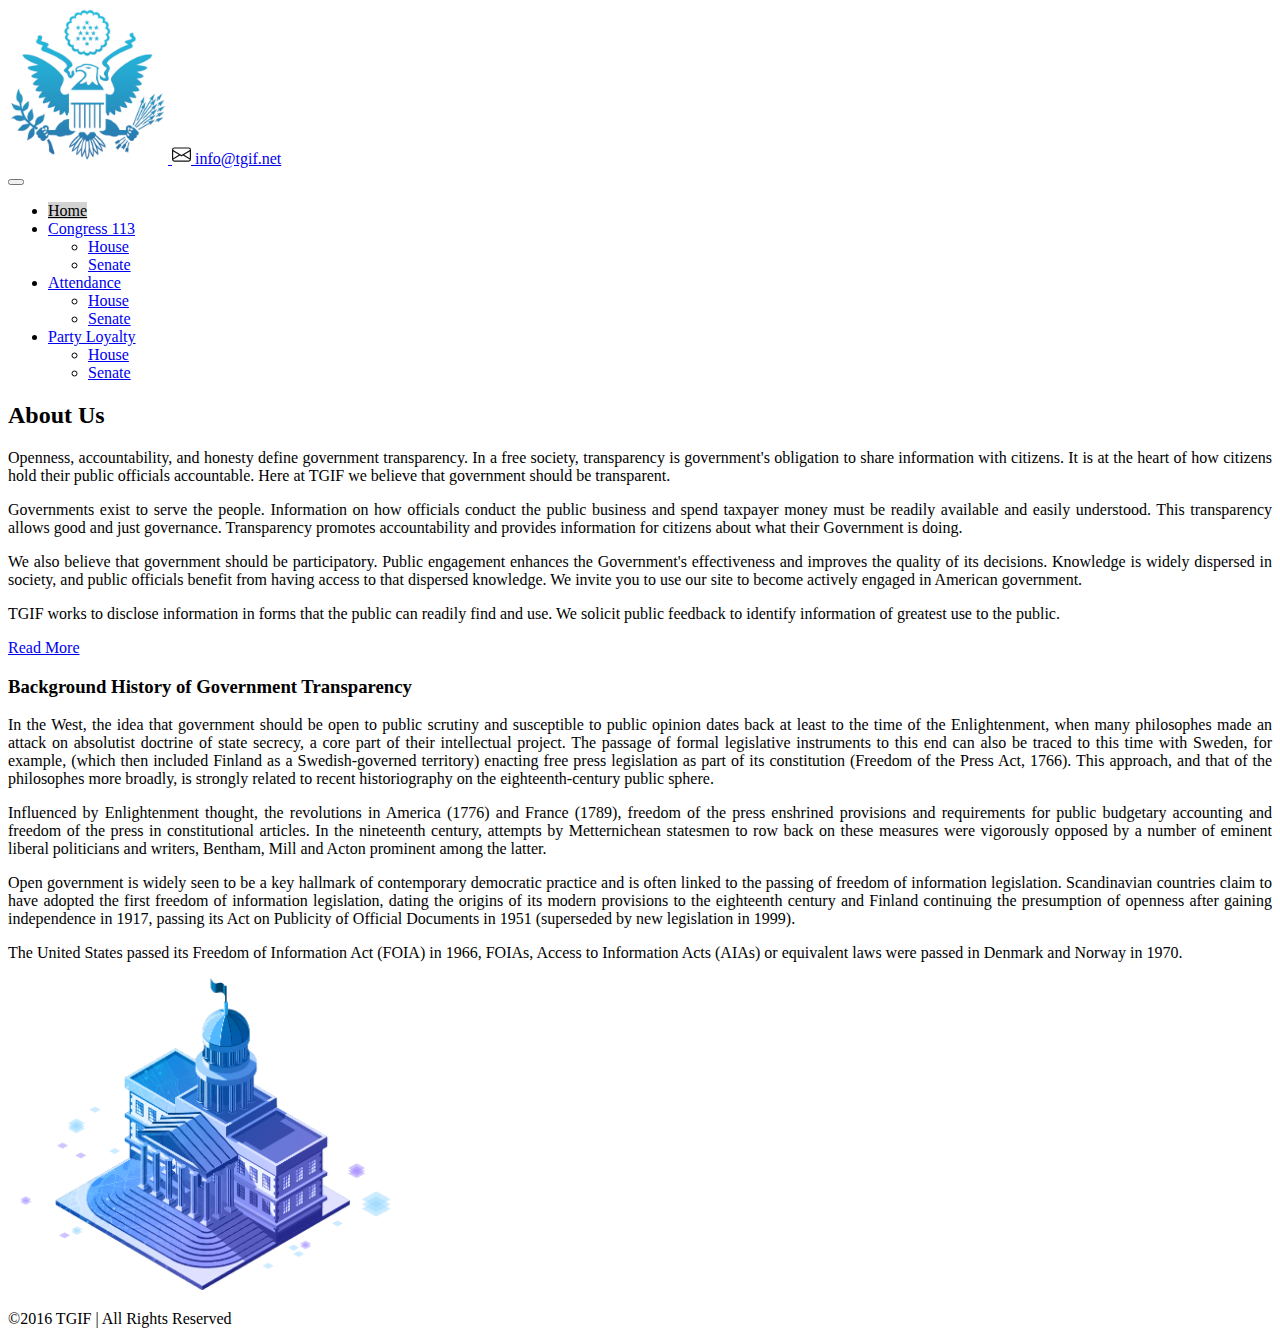
<file: index.html>
<!DOCTYPE html>
<html lang="en">
<head>
    <meta charset="UTF-8">
    <meta http-equiv="X-UA-Compatible" content="IE=edge">
    <meta name="viewport" content="width=device-width, initial-scale=1.0">
    <link href="https://cdn.jsdelivr.net/npm/bootstrap@5.0.2/dist/css/bootstrap.min.css" rel="stylesheet" integrity="sha384-EVSTQN3/azprG1Anm3QDgpJLIm9Nao0Yz1ztcQTwFspd3yD65VohhpuuCOmLASjC" crossorigin="anonymous">
    <link rel="stylesheet" href="./styles/custom.css">
    <link rel="icon" href="assets/icons8-dark-souls-iii-64.png">
    <title>TGIF | Home </title>
 
</head>
<body>
    <header>
        <div class=" px-4 py-3 container-fluid d-flex justify-content-between align-items-center">
            <a href="#">
                <img src="./assets/logo gitf.png" alt="">
            </a>
            <a href="mailto:#"><svg xmlns="http://www.w3.org/2000/svg" width="19" height="19" fill="currentColor" class="bi bi-envelope" viewBox="0 0 16 16">
              <path d="M0 4a2 2 0 0 1 2-2h12a2 2 0 0 1 2 2v8a2 2 0 0 1-2 2H2a2 2 0 0 1-2-2V4zm2-1a1 1 0 0 0-1 1v.217l7 4.2 7-4.2V4a1 1 0 0 0-1-1H2zm13 2.383-4.758 2.855L15 11.114v-5.73zm-.034 6.878L9.271 8.82 8 9.583 6.728 8.82l-5.694 3.44A1 1 0 0 0 2 13h12a1 1 0 0 0 .966-.739zM1 11.114l4.758-2.876L1 5.383v5.73z"/>
            </svg> info@tgif.net</a>
        </div>
        <nav class="navbar navbar-expand-lg navbar-light bg-light shadow p-3 mb-5 bg-body rounded">
            <div class="container-fluid">
              <button class="navbar-toggler" type="button" data-bs-toggle="collapse" data-bs-target="#navbarSupportedContent" aria-controls="navbarSupportedContent" aria-expanded="false" aria-label="Toggle navigation">
                <span class="navbar-toggler-icon"></span>
              </button>
              <div class="collapse navbar-collapse" id="navbarSupportedContent">
                <ul class="navbar-nav me-auto mb-2 mb-lg-0">
                  <li class="nav-item ">
                    <a class="nav-link active fw-bold" aria-current="page" href="#">Home</a>
                  </li>
                  <li class="nav-item dropdown">
                    <a class="nav-link dropdown-toggle text-primary fw-bold" href="#" id="navbarDropdown" role="button" data-bs-toggle="dropdown" aria-expanded="false">
                      Congress 113
                    </a>
                    <ul class="dropdown-menu" aria-labelledby="navbarDropdown">
                      <li><a class="dropdown-item fw-bold" href="./pages/house.html">House</a></li>
                      <li><a class="dropdown-item fw-bold" href="./pages/senate.html">Senate</a></li>
                    </ul>
                  </li>
                  <li class="nav-item dropdown">
                    <a class="nav-link dropdown-toggle text-primary fw-bold" href="#" id="navbarDropdown" role="button" data-bs-toggle="dropdown" aria-expanded="false">
                      Attendance
                    </a>
                    <ul class="dropdown-menu" aria-labelledby="navbarDropdown">
                      <li><a class="dropdown-item fw-bold" href="./pages/houseAttendance.html">House</a></li>
                      <li><a class="dropdown-item fw-bold" href="./pages/senateAttendance.html">Senate</a></li>
                    </ul>
                  </li>
                  <li class="nav-item dropdown">
                    <a class="nav-link dropdown-toggle text-primary fw-bold" href="#" id="navbarDropdown" role="button" data-bs-toggle="dropdown" aria-expanded="false">
                      Party Loyalty
                    </a>
                    <ul class="dropdown-menu" aria-labelledby="navbarDropdown">
                      <li><a class="dropdown-item fw-bold" href="./pages/housePartyLoyalty.html">House</a></li>
                      <li><a class="dropdown-item fw-bold" href="./pages/senatePartyLoyalty.html">Senate</a></li>
                    </ul>
                  </li>
                </ul>
              </div>
            </div>
          </nav>
    </header>
    <main class="p-5 d-flex justify-content-center">
        <article class="px-4 d-flex justify-content-around" >
            <div class="container-fluid">
                <div>
                    <h2>About Us</h2>
                    <p class="text-justify">Openness, accountability, and honesty define government transparency. In a free society, transparency is government's obligation to share information with citizens. It is at the heart of how citizens hold their public officials accountable. Here at TGIF we believe that government should be transparent.</p>  
                    <p class="text-justify">Governments exist to serve the people. Information on how officials conduct the public business and spend taxpayer money must be readily available and easily understood. This transparency allows good and just governance.  Transparency promotes accountability and provides information for citizens about what their Government is doing.</p>  
                    <p class="text-justify">We also believe that government should be participatory. Public engagement enhances the Government's effectiveness and improves the quality of its decisions. Knowledge is widely dispersed in society, and public officials benefit from having access to that dispersed knowledge. We invite you to use our site to become actively engaged in American government.</p>
                    <p class="text-justify">TGIF works to disclose information in forms that the public can readily find and use. We solicit public feedback to identify information of greatest use to the public.</p>
                    <p> <a data-bs-toggle="collapse" href="#collapse" id="readLess" role="button" aria-expanded="false" aria-controls="collapse">Read More</a></p>
                    <div class="collapse" id="collapse">
                        <div>
                            <h3>Background History of Government Transparency</h3>
                            <p class="text-justify">In the West, the idea that government should be open to public scrutiny and susceptible to public opinion dates back at least to the time of the Enlightenment, when many philosophes made an attack on absolutist doctrine of state secrecy, a core part of their intellectual project. The passage of formal legislative instruments to this end can also be traced to this time with Sweden, for example, (which then included Finland as a Swedish-governed territory) enacting free press legislation as part of its constitution (Freedom of the Press Act, 1766). This approach, and that of the philosophes more broadly, is strongly related to recent historiography on the eighteenth-century public sphere.
                            <p class="text-justify">Influenced by Enlightenment thought, the revolutions in America (1776) and France (1789), freedom of the press enshrined provisions and requirements for public budgetary accounting and freedom of the press in constitutional articles. In the nineteenth century, attempts by Metternichean statesmen to row back on these measures were vigorously opposed by a number of eminent liberal politicians and writers, Bentham, Mill and Acton prominent among the latter.</p>
                            <p class="text-justify">Open government is widely seen to be a key hallmark of contemporary democratic practice and is often linked to the passing of freedom of information legislation. Scandinavian countries claim to have adopted the first freedom of information legislation, dating the origins of its modern provisions to the eighteenth century and Finland continuing the presumption of openness after gaining independence in 1917, passing its Act on Publicity of Official Documents in 1951 (superseded by new legislation in 1999).</p>
                            <p class="text-justify">The United States passed its Freedom of Information Act (FOIA) in 1966, FOIAs, Access to Information Acts (AIAs) or equivalent laws were passed in Denmark and Norway in 1970.</p>
                        </div>
                    </div>
                </div>
            </div>
            <div class="ps-5 d-none d-lg-block ">
              <img class = "pt-4" src="./assets/ClipartKey_2562173.png" alt="">
            </div>
                
        </article>
    </main>
    <footer>
        <span id = "fspan" class="d-flex justify-content-center border border-top-2 border border-secondary">
            <p class="pt-2">&copy;2016 TGIF | All Rights Reserved</p>
        </span>
    </footer>
    <script src="./scripts/main.js"></script>
    <script src="https://cdn.jsdelivr.net/npm/bootstrap@5.0.2/dist/js/bootstrap.bundle.min.js" integrity="sha384-MrcW6ZMFYlzcLA8Nl+NtUVF0sA7MsXsP1UyJoMp4YLEuNSfAP+JcXn/tWtIaxVXM" crossorigin="anonymous"></script>
</body>
</html>
</file>
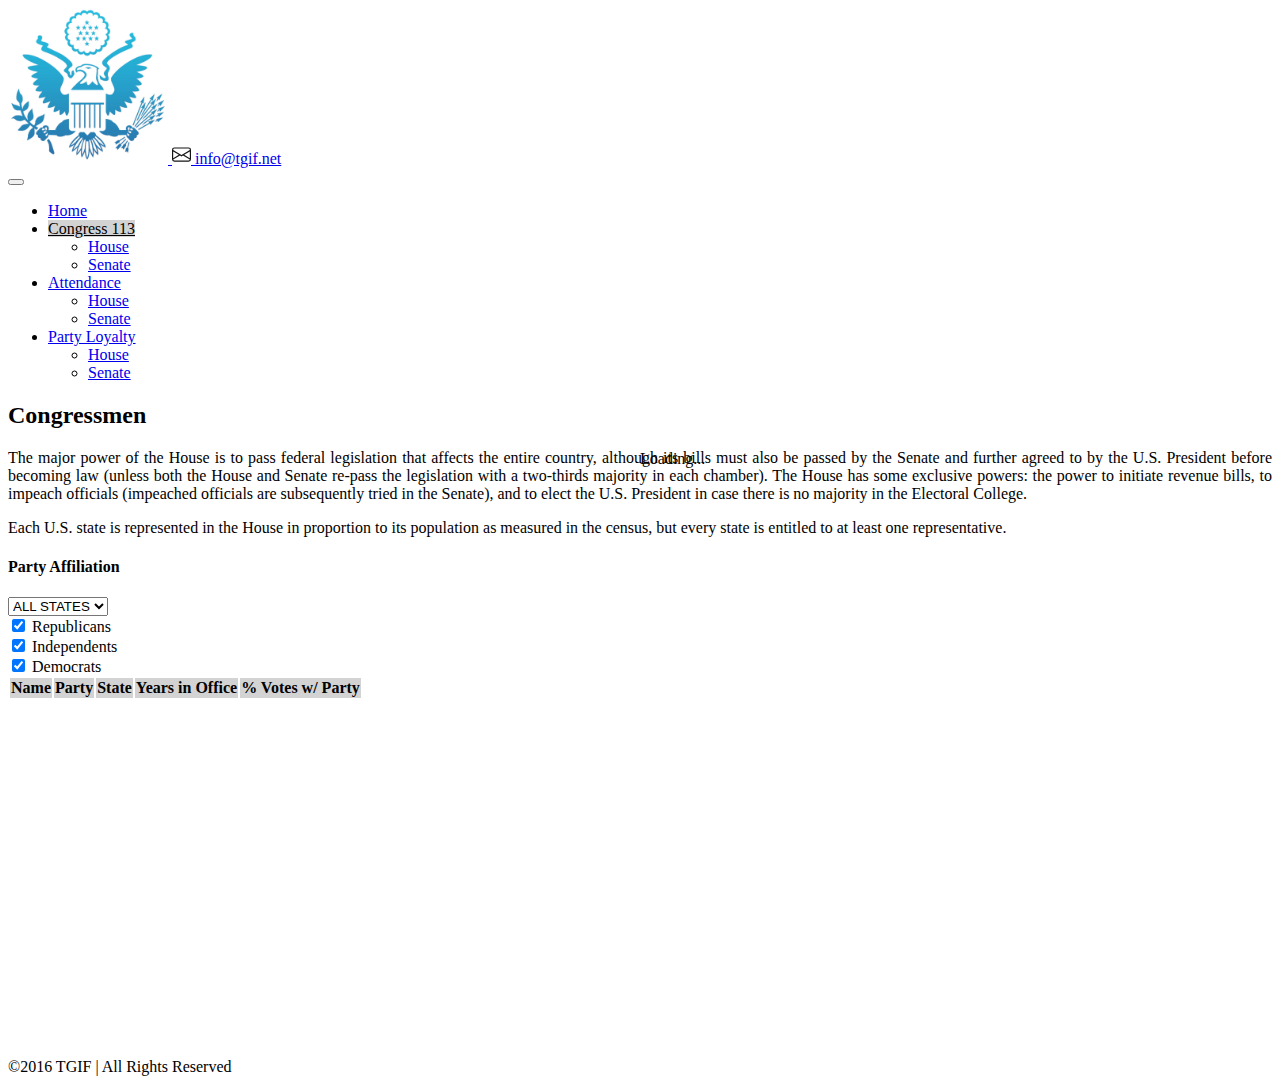
<file: pages/house.html>
<!DOCTYPE html>
<html lang="en">
<head>
    <meta charset="UTF-8">
    <meta http-equiv="X-UA-Compatible" content="IE=edge">
    <meta name="viewport" content="width=device-width, initial-scale=1.0">
    <link href="https://cdn.jsdelivr.net/npm/bootstrap@5.0.2/dist/css/bootstrap.min.css" rel="stylesheet" integrity="sha384-EVSTQN3/azprG1Anm3QDgpJLIm9Nao0Yz1ztcQTwFspd3yD65VohhpuuCOmLASjC" crossorigin="anonymous">
    <link rel="stylesheet" href="../styles/custom.css">
    <link rel="icon" href="../assets/icons8-dark-souls-iii-64.png">
    <title>TGIF | House </title>
</head>
<body>
      <div>
        <div id="loader" class="spinner-grow text-info" role="status">
          <span class="visually-hidden">Loading...</span>
        </div>
      </div>
    <header>
        <div class="px-4 py-3 container-fluid d-flex justify-content-between align-items-center">
            <a href="#">
                <img src="../assets/logo gitf.png" alt="">
            </a>
            <a href="mailto:#"><svg xmlns="http://www.w3.org/2000/svg" width="19" height="19" fill="currentColor" class="bi bi-envelope" viewBox="0 0 16 16">
              <path d="M0 4a2 2 0 0 1 2-2h12a2 2 0 0 1 2 2v8a2 2 0 0 1-2 2H2a2 2 0 0 1-2-2V4zm2-1a1 1 0 0 0-1 1v.217l7 4.2 7-4.2V4a1 1 0 0 0-1-1H2zm13 2.383-4.758 2.855L15 11.114v-5.73zm-.034 6.878L9.271 8.82 8 9.583 6.728 8.82l-5.694 3.44A1 1 0 0 0 2 13h12a1 1 0 0 0 .966-.739zM1 11.114l4.758-2.876L1 5.383v5.73z"/>
            </svg> info@tgif.net</a>
        </div>
        <nav class="navbar navbar-expand-lg navbar-light bg-light shadow p-3 mb-5 bg-body rounded">
            <div class="container-fluid">
              <button class="navbar-toggler" type="button" data-bs-toggle="collapse" data-bs-target="#navbarSupportedContent" aria-controls="navbarSupportedContent" aria-expanded="false" aria-label="Toggle navigation">
                <span class="navbar-toggler-icon"></span>
              </button>
              <div class="collapse navbar-collapse" id="navbarSupportedContent">
                <ul class="navbar-nav me-auto mb-2 mb-lg-0">
                  <li class="nav-item">
                    <a class="nav-link text-primary fw-bold" aria-current="page" href="../index.html">Home</a>
                  </li>
                  <li class="nav-item dropdown">
                    <a class="nav-link active fw-bold dropdown-toggle" href="#" id="navbarDropdown" role="button" data-bs-toggle="dropdown" aria-expanded="false">
                      Congress 113
                    </a>
                    <ul class="dropdown-menu" aria-labelledby="navbarDropdown">
                      <li><a class="dropdown-item fw-bold" href="#">House</a></li>
                      <li><a class="dropdown-item fw-bold" href="../pages/senate.html">Senate</a></li>
                    </ul>
                  </li>
                  <li class="nav-item dropdown">
                    <a class="nav-link dropdown-toggle text-primary fw-bold" href="#" id="navbarDropdown" role="button" data-bs-toggle="dropdown" aria-expanded="false">
                      Attendance
                    </a>
                    <ul class="dropdown-menu" aria-labelledby="navbarDropdown">
                      <li><a class="dropdown-item fw-bold" href="../pages/houseAttendance.html">House</a></li>
                      <li><a class="dropdown-item fw-bold" href="../pages/senateAttendance.html">Senate</a></li>
                    </ul>
                  </li>
                  <li class="nav-item dropdown">
                    <a class="nav-link dropdown-toggle text-primary fw-bold" href="#" id="navbarDropdown" role="button" data-bs-toggle="dropdown" aria-expanded="false">
                      Party Loyalty
                    </a>
                    <ul class="dropdown-menu" aria-labelledby="navbarDropdown">
                      <li><a class="dropdown-item fw-bold" href="../pages/housePartyLoyalty.html">House</a></li>
                      <li><a class="dropdown-item fw-bold" href="../pages/senatePartyLoyalty.html">Senate</a></li>
                    </ul>
                  </li>
                </ul>
              </div>
            </div>
          </nav>
    </header>
    <main class="p-5">
        <article>
            <div class="container-fluid">
                <h2>Congressmen</h2>
                <p>The major power of the House is to pass federal legislation that affects the entire country, although its bills must also be passed by the Senate and further agreed to by the U.S. President before becoming law (unless both the House and Senate re-pass the legislation with a two-thirds majority in each chamber). The House has some exclusive powers: the power to initiate revenue bills, to impeach officials (impeached officials are subsequently tried in the Senate), and to elect the U.S. President in case there is no majority in the Electoral College.</p>
                <p>Each U.S. state is represented in the House in proportion to its population as measured in the census, but every state is entitled to at least one representative. </p>
            </div>
            <div class="container-fluid">
              <h4>Party Affiliation</h4>
            </div>
            <div class=" p-2 divFilter d-flex">
              <div class="container-fluid">
                <select id="filterStates" class="p-1 form-select-sm" aria-label=".form-select-sm">
                  <option value="all">ALL STATES</option>
                </select>
              </div>
              <div class="container-fluid">
                <div class=" p-2 d-flex flex-row">
                  <div class="mx-3 form-check">
                    <input class="form-check-input" type="checkbox" checked name="party" value="R" id="republicans">
                    <label class="px-1 form-check-label" for="republicans">
                      Republicans
                    </label>
                  </div>
                  <div class="mx-3 form-check">
                    <input class="form-check-input" type="checkbox" checked name="party" value="ID" id="independents" >
                    <label class="px-1 form-check-label" for="independents">
                      Independents
                    </label>
                  </div>
                  <div class="mx-3 form-check">
                    <input class="form-check-input" type="checkbox" checked  name="party" value="D" id="democrats">
                    <label class="px-1 form-check-label" for="democrats">
                      Democrats
                    </label>
                  </div>
                </div>
              </div>
            </div>
            <div class="table-responsive">
                <table class="table table-hover text-center">
                    <thead>
                      <tr>
                        <th>Name</th>
                        <th>Party</th>
                        <th>State</th>
                        <th>Years in Office</th>
                        <th>% Votes w/ Party</th>
                      </tr>
                    </thead>
                    <tbody id="tableBody">
                    </tbody>
                  </table>
            </div>
        </article>
    </main>
    <footer>
        <span class="d-flex justify-content-center border border-top-2 border border-secondary">
            <p class="pt-2">&copy;2016 TGIF | All Rights Reserved</p>
        </span>
    </footer>
    <script src="../scripts/main.js"></script>
    <script src="https://cdn.jsdelivr.net/npm/bootstrap@5.0.2/dist/js/bootstrap.bundle.min.js" integrity="sha384-MrcW6ZMFYlzcLA8Nl+NtUVF0sA7MsXsP1UyJoMp4YLEuNSfAP+JcXn/tWtIaxVXM" crossorigin="anonymous"></script>
</body>
</html>
</file>
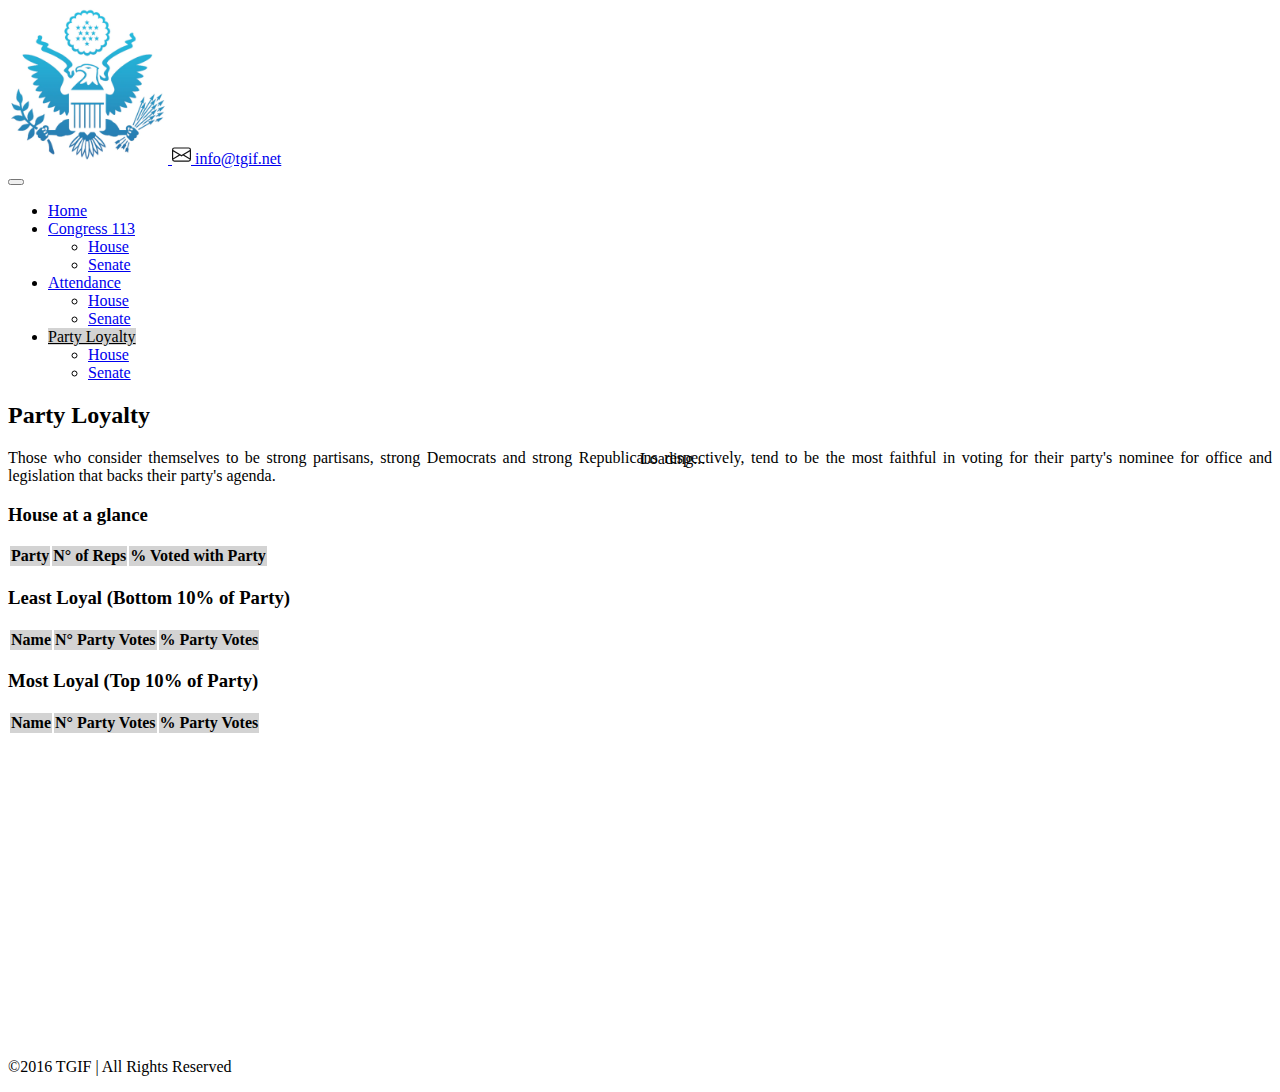
<file: pages/housePartyLoyalty.html>
<!DOCTYPE html>
<html lang="en">
<head>
    <meta charset="UTF-8">
    <meta http-equiv="X-UA-Compatible" content="IE=edge">
    <meta name="viewport" content="width=device-width, initial-scale=1.0">
    <link href="https://cdn.jsdelivr.net/npm/bootstrap@5.0.2/dist/css/bootstrap.min.css" rel="stylesheet" integrity="sha384-EVSTQN3/azprG1Anm3QDgpJLIm9Nao0Yz1ztcQTwFspd3yD65VohhpuuCOmLASjC" crossorigin="anonymous">
    <link rel="stylesheet" href="../styles/custom.css">
    <link rel="icon" href="../assets/icons8-dark-souls-iii-64.png">
    <title>TGIF | House Party Loyalty</title>
</head>
<body>
    <div>
      <div id="loader" class="spinner-grow text-info" role="status">
        <span class="visually-hidden">Loading...</span>
      </div>
    </div>
    <header>
        <div class=" px-4 py-3 container-fluid d-flex justify-content-between align-items-center">
            <a href="#">
                <img src="../assets/logo gitf.png" alt="">
            </a>
            <a href="mailto:#"><svg xmlns="http://www.w3.org/2000/svg" width="19" height="19" fill="currentColor" class="bi bi-envelope" viewBox="0 0 16 16">
              <path d="M0 4a2 2 0 0 1 2-2h12a2 2 0 0 1 2 2v8a2 2 0 0 1-2 2H2a2 2 0 0 1-2-2V4zm2-1a1 1 0 0 0-1 1v.217l7 4.2 7-4.2V4a1 1 0 0 0-1-1H2zm13 2.383-4.758 2.855L15 11.114v-5.73zm-.034 6.878L9.271 8.82 8 9.583 6.728 8.82l-5.694 3.44A1 1 0 0 0 2 13h12a1 1 0 0 0 .966-.739zM1 11.114l4.758-2.876L1 5.383v5.73z"/>
            </svg> info@tgif.net</a>
        </div>
        <nav class="navbar navbar-expand-lg navbar-light bg-light shadow p-3 mb-5 bg-body rounded">
            <div class="container-fluid">
              <button class="navbar-toggler" type="button" data-bs-toggle="collapse" data-bs-target="#navbarSupportedContent" aria-controls="navbarSupportedContent" aria-expanded="false" aria-label="Toggle navigation">
                <span class="navbar-toggler-icon"></span>
              </button>
              <div class="collapse navbar-collapse" id="navbarSupportedContent">
                <ul class="navbar-nav me-auto mb-2 mb-lg-0">
                  <li class="nav-item ">
                    <a class="nav-link text-primary fw-bold" aria-current="page" href="../index.html">Home</a>
                  </li>
                  <li class="nav-item dropdown">
                    <a class="nav-link dropdown-toggle text-primary fw-bold" href="#" id="navbarDropdown" role="button" data-bs-toggle="dropdown" aria-expanded="false">
                      Congress 113
                    </a>
                    <ul class="dropdown-menu" aria-labelledby="navbarDropdown">
                      <li><a class="dropdown-item fw-bold" href="../pages/house.html">House</a></li>
                      <li><a class="dropdown-item fw-bold" href="../pages/senate.html">Senate</a></li>
                    </ul>
                  </li>
                  <li class="nav-item dropdown">
                    <a class="nav-link  dropdown-toggle text-primary fw-bold" href="#" id="navbarDropdown" role="button" data-bs-toggle="dropdown" aria-expanded="false">
                      Attendance
                    </a>
                    <ul class="dropdown-menu" aria-labelledby="navbarDropdown">
                      <li><a class="dropdown-item fw-bold" href="../pages/houseAttendance.html">House</a></li>
                      <li><a class="dropdown-item fw-bold" href="../pages/senateAttendance.html">Senate</a></li>
                    </ul>
                  </li>
                  <li class="nav-item dropdown">
                    <a class="nav-link active dropdown-toggle text-primary fw-bold" href="#" id="navbarDropdown" role="button" data-bs-toggle="dropdown" aria-expanded="false">
                      Party Loyalty
                    </a>
                    <ul class="dropdown-menu" aria-labelledby="navbarDropdown">
                      <li><a class="dropdown-item fw-bold" href="#">House</a></li>
                      <li><a class="dropdown-item fw-bold" href="../pages/senatePartyLoyalty.html">Senate</a></li>
                    </ul>
                  </li>
                </ul>
              </div>
            </div>
          </nav>
    </header>
    <main class="p-5">
        <div class="container-fluid">
            <div class="row">
                <div class="col-12 col-lg-7">
                    <h2>Party Loyalty</h2>
                    <p class="text-justify">Those who consider themselves to be strong partisans, strong Democrats and strong Republicans respectively, tend to be the most faithful in voting for their party's nominee for office and legislation that backs their party's agenda.</p>
                </div>
                <div class="col-12 col-lg-5 ps-lg-5">
                    <h3>House at a glance</h3>
                    <table class="table table-bordered table-striped table-hover  text-center">
                        <thead>
                            <tr>
                             <th>Party</th>
                             <th>N° of Reps</th>
                             <th>% Voted with Party</th>
                        </thead>
                        <tbody id="GlanceParty">
                        </tbody>
                    </table>
                </div>
            </div>
            <div class="pt-4 row">
                <div class="col-12 col-lg-5 ps-lg-5">
                    <h3>Least Loyal (Bottom 10% of Party)</h3>
                    <table class="table table-bordered table-striped table-hover  text-center">
                        <thead>
                            <tr>
                                <th>Name</th>
                                <th>N° Party Votes</th>
                                <th>% Party Votes</th>
                            </tr>
                        </thead>
                        <tbody id="leastLoyalTable"></tbody>
                    </table>
                </div>
                <div class="col-12 col-lg-5 ps-lg-5">
                    <h3>Most Loyal (Top 10% of Party)</h3>
                    <table class="table table-bordered table-striped table-hover  text-center">
                        <thead>
                            <tr>
                                <th>Name</th>
                                <th>N° Party Votes</th>
                                <th>% Party Votes</th>
                            </tr>
                        </thead>
                        <tbody id="mostLoyalTable"></tbody>
                    </table>
                </div>
            </div>
        </div>
    </main>
    <footer>
        <span class="d-flex justify-content-center border border-top-2 border border-secondary">
            <p class="pt-2">&copy;2016 TGIF | All Rights Reserved</p>
        </span>
    </footer>
    <script src="../scripts/main.js"></script>
    <script src="https://cdn.jsdelivr.net/npm/bootstrap@5.0.2/dist/js/bootstrap.bundle.min.js" integrity="sha384-MrcW6ZMFYlzcLA8Nl+NtUVF0sA7MsXsP1UyJoMp4YLEuNSfAP+JcXn/tWtIaxVXM" crossorigin="anonymous"></script>
</body>
</html>
</file>
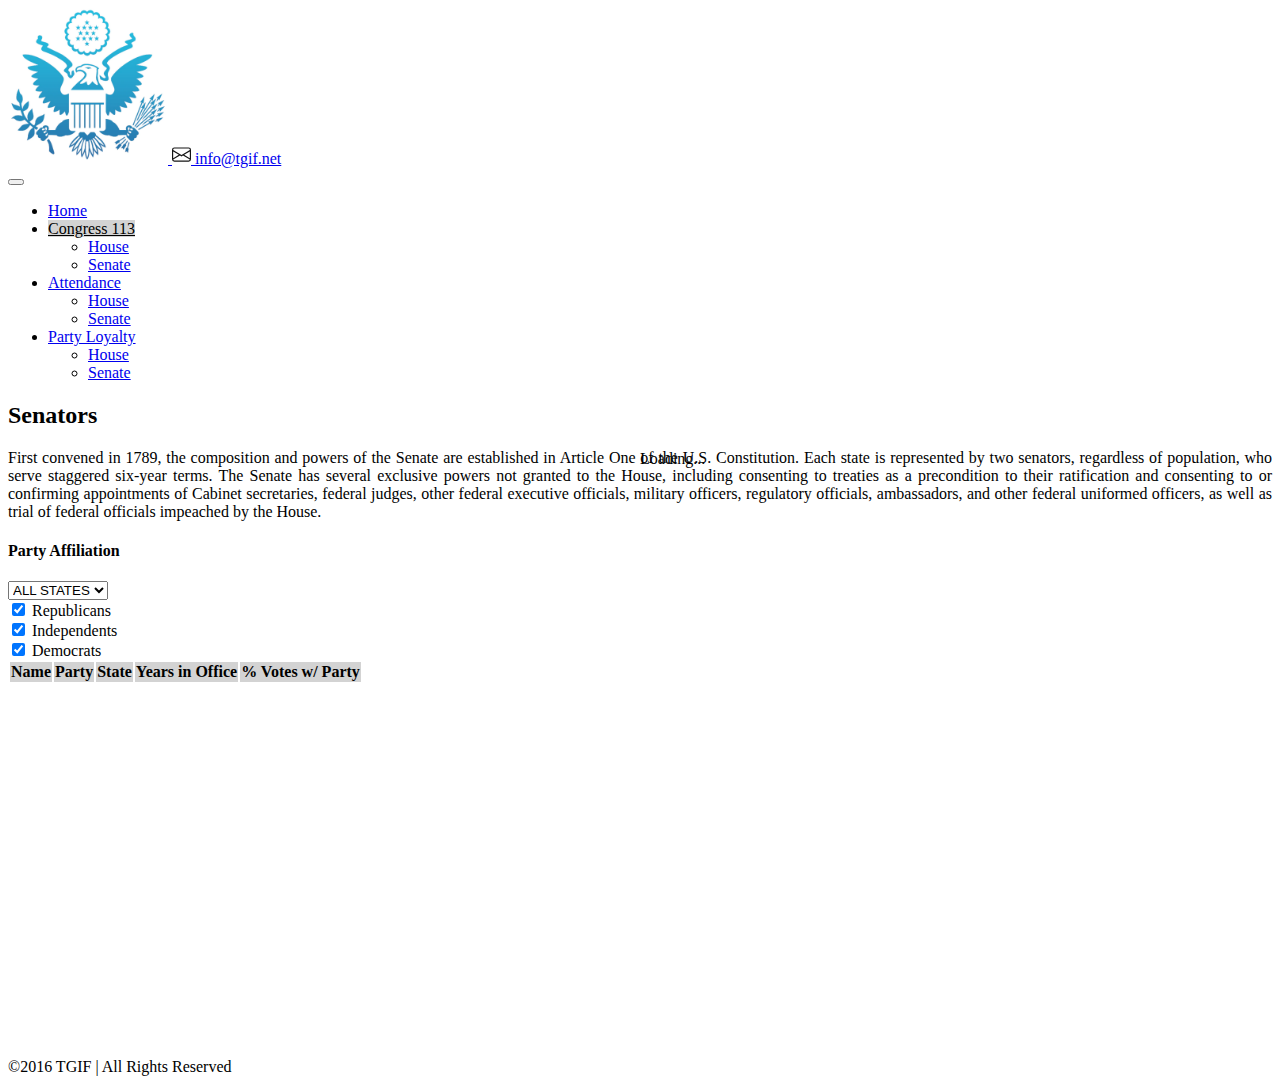
<file: pages/senate.html>
<!DOCTYPE html>
<html lang="en">
<head>
    <meta charset="UTF-8">
    <meta http-equiv="X-UA-Compatible" content="IE=edge">
    <meta name="viewport" content="width=device-width, initial-scale=1.0">
    <link href="https://cdn.jsdelivr.net/npm/bootstrap@5.0.2/dist/css/bootstrap.min.css" rel="stylesheet" integrity="sha384-EVSTQN3/azprG1Anm3QDgpJLIm9Nao0Yz1ztcQTwFspd3yD65VohhpuuCOmLASjC" crossorigin="anonymous">
    <link rel="stylesheet" href="../styles/custom.css">
    <link rel="icon" href="../assets/icons8-dark-souls-iii-64.png">
    <title>TGIF | Senate </title>
</head>
<body>
    <div>
      <div id="loader" class="spinner-grow text-info" role="status">
        <span class="visually-hidden">Loading...</span>
      </div>
    </div>
    <header>
        <div class="px-4 py-3 container-fluid d-flex justify-content-between align-items-center">
            <a href="#">
                <img src="../assets/logo gitf.png" alt="">
            </a>
            <a href="mailto:#"><svg xmlns="http://www.w3.org/2000/svg" width="19" height="19" fill="currentColor" class="bi bi-envelope" viewBox="0 0 16 16">
              <path d="M0 4a2 2 0 0 1 2-2h12a2 2 0 0 1 2 2v8a2 2 0 0 1-2 2H2a2 2 0 0 1-2-2V4zm2-1a1 1 0 0 0-1 1v.217l7 4.2 7-4.2V4a1 1 0 0 0-1-1H2zm13 2.383-4.758 2.855L15 11.114v-5.73zm-.034 6.878L9.271 8.82 8 9.583 6.728 8.82l-5.694 3.44A1 1 0 0 0 2 13h12a1 1 0 0 0 .966-.739zM1 11.114l4.758-2.876L1 5.383v5.73z"/>
            </svg> info@tgif.net</a>
        </div>
        <nav class="navbar navbar-expand-lg navbar-light bg-light shadow p-3 mb-5 bg-body rounded">
            <div class="container-fluid">
              <button class="navbar-toggler" type="button" data-bs-toggle="collapse" data-bs-target="#navbarSupportedContent" aria-controls="navbarSupportedContent" aria-expanded="false" aria-label="Toggle navigation">
                <span class="navbar-toggler-icon"></span>
              </button>
              <div class="collapse navbar-collapse" id="navbarSupportedContent">
                <ul class="navbar-nav me-auto mb-2 mb-lg-0">
                  <li class="nav-item">
                    <a class="nav-link text-primary fw-bold" aria-current="page" href="../index.html">Home</a>
                  </li>
                  <li class="nav-item dropdown">
                    <a class="nav-link active fw-bold dropdown-toggle" href="#" id="navbarDropdown" role="button" data-bs-toggle="dropdown" aria-expanded="false">
                      Congress 113
                    </a>
                    <ul class="dropdown-menu" aria-labelledby="navbarDropdown">
                      <li><a class="dropdown-item fw-bold" href="../pages/house.html">House</a></li>
                      <li><a class="dropdown-item fw-bold" href="#">Senate</a></li>
                    </ul>
                  </li>
                  <li class="nav-item dropdown">
                    <a class="nav-link dropdown-toggle text-primary fw-bold" href="#" id="navbarDropdown" role="button" data-bs-toggle="dropdown" aria-expanded="false">
                      Attendance
                    </a>
                    <ul class="dropdown-menu" aria-labelledby="navbarDropdown">
                      <li><a class="dropdown-item fw-bold" href="../pages/houseAttendance.html">House</a></li>
                      <li><a class="dropdown-item fw-bold" href="../pages/senateAttendance.html">Senate</a></li>
                    </ul>
                  </li>
                  <li class="nav-item dropdown">
                    <a class="nav-link dropdown-toggle text-primary fw-bold" href="#" id="navbarDropdown" role="button" data-bs-toggle="dropdown" aria-expanded="false">
                      Party Loyalty
                    </a>
                    <ul class="dropdown-menu" aria-labelledby="navbarDropdown">
                      <li><a class="dropdown-item fw-bold" href="../pages/housePartyLoyalty.html">House</a></li>
                      <li><a class="dropdown-item fw-bold" href="../pages/senatePartyLoyalty.html">Senate</a></li>
                    </ul>
                  </li>
                </ul>
              </div>
            </div>
          </nav>
    </header>
    <main class="p-5">
        <article>
            <div class="container-fluid">
                <h2>Senators</h2>
                <p>First convened in 1789, the composition and powers of the Senate are established in Article One of the U.S. Constitution. Each state is represented by two senators, regardless of population, who serve staggered six-year terms. The Senate has several exclusive powers not granted to the House, including consenting to treaties as a precondition to their ratification and consenting to or confirming appointments of Cabinet secretaries, federal judges, other federal executive officials, military officers, regulatory officials, ambassadors, and other federal uniformed officers, as well as trial of federal officials impeached by the House.</p>
            </div>
            <div class="container-fluid">
                <h4>Party Affiliation</h4>
            </div>
            <div class=" p-2 divFilter d-flex">
                <div class="container-fluid">
                  <select id="filterStates"class="p-1 form-select-sm" aria-label=".form-select-sm">
                    <option value="all">ALL STATES</option>
                  </select>
                </div>
                <div class="container-fluid">
                  <div class=" p-2 d-flex flex-row">
                    <div class="mx-3 form-check">
                      <input class="form-check-input" type="checkbox" checked name="party" value="R" id="republicans">
                      <label class="px-1 form-check-label" for="republicans">
                        Republicans
                      </label>
                    </div>
                    <div class="mx-3 form-check">
                      <input class="form-check-input" type="checkbox" name="party" value="ID" id="independents" checked>
                      <label class="px-1 form-check-label" for="independents">
                        Independents
                      </label>
                    </div>
                    <div class="mx-3 form-check">
                      <input class="form-check-input" type="checkbox" name="party" value="D" id="democrats" checked>
                      <label class="px-1 form-check-label" for="democrats">
                        Democrats
                      </label>
                    </div>
                  </div>
                </div>
              </div>
            <div class="table-responsive">
                <table class="table table-hover text-center">
                    <thead>
                      <tr>
                        <th>Name</th>
                        <th>Party</th>
                        <th>State</th>
                        <th>Years in Office</th>
                        <th>% Votes w/ Party</th>
                      </tr>
                    </thead>
                    <tbody id="tableBodySenate">
                    </tbody>
                  </table>
            </div>
        </article>
    </main>
    <footer>
        <span class="d-flex justify-content-center border border-top-2 border border-secondary">
            <p class="pt-2">&copy;2016 TGIF | All Rights Reserved</p>
        </span>
    </footer>
    <script src="../scripts/main.js"></script>
    <script src="https://cdn.jsdelivr.net/npm/bootstrap@5.0.2/dist/js/bootstrap.bundle.min.js" integrity="sha384-MrcW6ZMFYlzcLA8Nl+NtUVF0sA7MsXsP1UyJoMp4YLEuNSfAP+JcXn/tWtIaxVXM" crossorigin="anonymous"></script>
</body>
</html>
</file>
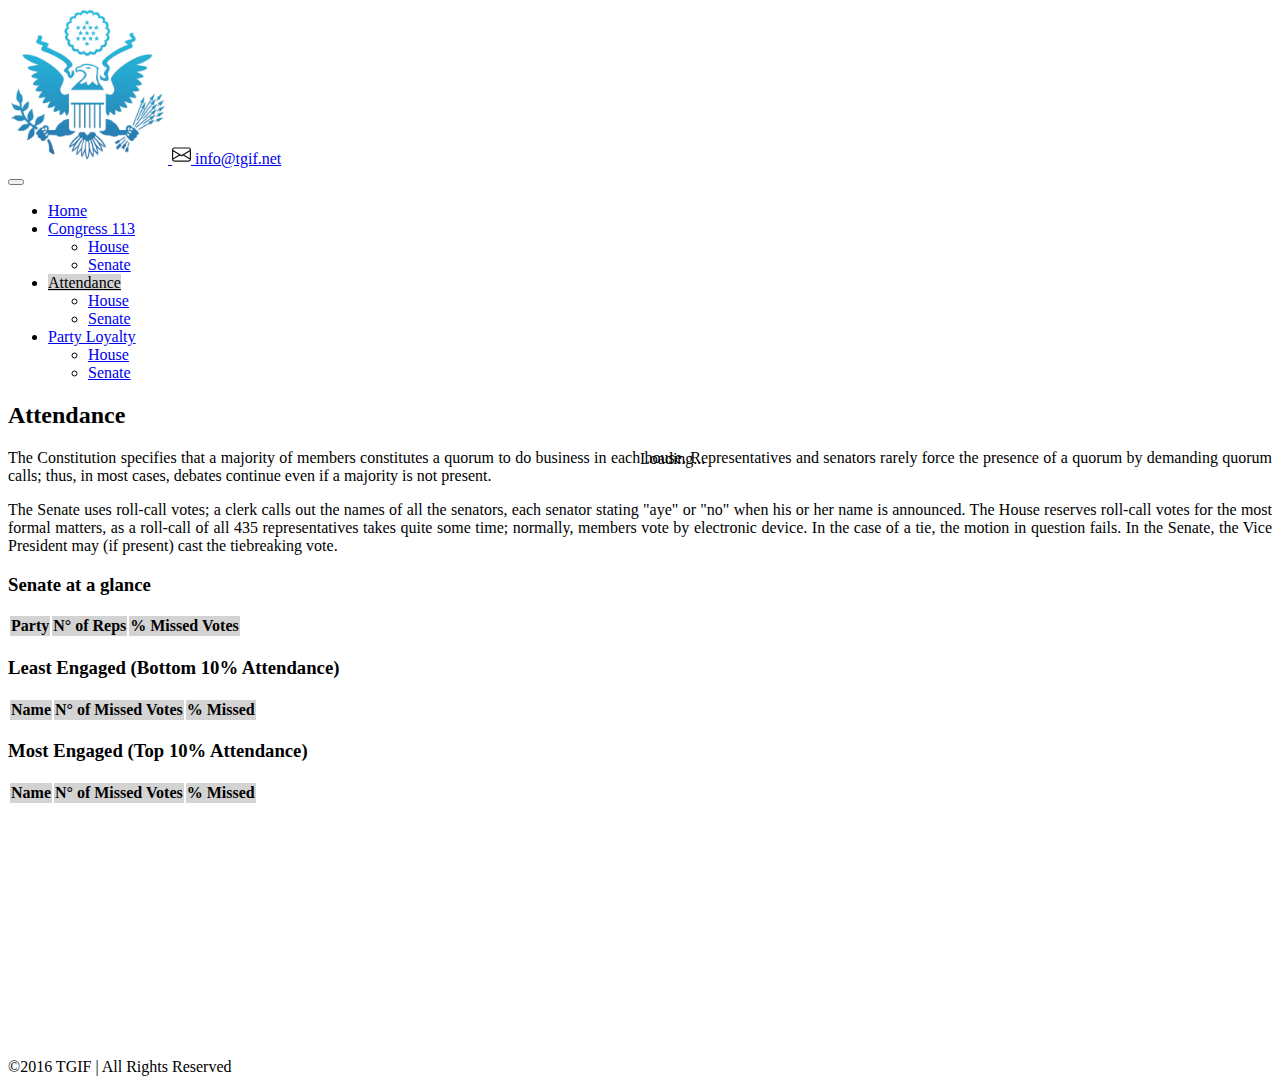
<file: pages/senateAttendance.html>
<!DOCTYPE html>
<html lang="en">
<head>
    <meta charset="UTF-8">
    <meta http-equiv="X-UA-Compatible" content="IE=edge">
    <meta name="viewport" content="width=device-width, initial-scale=1.0">
    <link href="https://cdn.jsdelivr.net/npm/bootstrap@5.0.2/dist/css/bootstrap.min.css" rel="stylesheet" integrity="sha384-EVSTQN3/azprG1Anm3QDgpJLIm9Nao0Yz1ztcQTwFspd3yD65VohhpuuCOmLASjC" crossorigin="anonymous">
    <link rel="stylesheet" href="../styles/custom.css">
    <link rel="icon" href="../assets/icons8-dark-souls-iii-64.png">
    <title>TGIF | Senate Attendance</title>
</head>
<body>
    <div>
      <div id="loader" class="spinner-grow text-info" role="status">
        <span class="visually-hidden">Loading...</span>
      </div>
    </div>
    <header>
        <div class=" px-4 py-3 container-fluid d-flex justify-content-between align-items-center">
            <a href="#">
                <img src="../assets/logo gitf.png" alt="">
            </a>
            <a href="mailto:#"><svg xmlns="http://www.w3.org/2000/svg" width="19" height="19" fill="currentColor" class="bi bi-envelope" viewBox="0 0 16 16">
              <path d="M0 4a2 2 0 0 1 2-2h12a2 2 0 0 1 2 2v8a2 2 0 0 1-2 2H2a2 2 0 0 1-2-2V4zm2-1a1 1 0 0 0-1 1v.217l7 4.2 7-4.2V4a1 1 0 0 0-1-1H2zm13 2.383-4.758 2.855L15 11.114v-5.73zm-.034 6.878L9.271 8.82 8 9.583 6.728 8.82l-5.694 3.44A1 1 0 0 0 2 13h12a1 1 0 0 0 .966-.739zM1 11.114l4.758-2.876L1 5.383v5.73z"/>
            </svg> info@tgif.net</a>
        </div>
        <nav class="navbar navbar-expand-lg navbar-light bg-light shadow p-3 mb-5 bg-body rounded">
            <div class="container-fluid">
              <button class="navbar-toggler" type="button" data-bs-toggle="collapse" data-bs-target="#navbarSupportedContent" aria-controls="navbarSupportedContent" aria-expanded="false" aria-label="Toggle navigation">
                <span class="navbar-toggler-icon"></span>
              </button>
              <div class="collapse navbar-collapse" id="navbarSupportedContent">
                <ul class="navbar-nav me-auto mb-2 mb-lg-0">
                  <li class="nav-item ">
                    <a class="nav-link text-primary fw-bold" aria-current="page" href="../index.html">Home</a>
                  </li>
                  <li class="nav-item dropdown">
                    <a class="nav-link dropdown-toggle text-primary fw-bold" href="#" id="navbarDropdown" role="button" data-bs-toggle="dropdown" aria-expanded="false">
                      Congress 113
                    </a>
                    <ul class="dropdown-menu" aria-labelledby="navbarDropdown">
                      <li><a class="dropdown-item fw-bold" href="../pages/house.html">House</a></li>
                      <li><a class="dropdown-item fw-bold" href="../pages/senate.html">Senate</a></li>
                    </ul>
                  </li>
                  <li class="nav-item dropdown">
                    <a class="nav-link active dropdown-toggle text-primary fw-bold" href="#" id="navbarDropdown" role="button" data-bs-toggle="dropdown" aria-expanded="false">
                      Attendance
                    </a>
                    <ul class="dropdown-menu" aria-labelledby="navbarDropdown">
                      <li><a class="dropdown-item fw-bold" href="../pages/houseAttendance.html">House</a></li>
                      <li><a class="dropdown-item fw-bold" href="#">Senate</a></li>
                    </ul>
                  </li>
                  <li class="nav-item dropdown">
                    <a class="nav-link dropdown-toggle text-primary fw-bold" href="#" id="navbarDropdown" role="button" data-bs-toggle="dropdown" aria-expanded="false">
                      Party Loyalty
                    </a>
                    <ul class="dropdown-menu" aria-labelledby="navbarDropdown">
                      <li><a class="dropdown-item fw-bold" href="../pages/housePartyLoyalty.html">House</a></li>
                      <li><a class="dropdown-item fw-bold" href="../pages/senatePartyLoyalty.html">Senate</a></li>
                    </ul>
                  </li>
                </ul>
              </div>
            </div>
          </nav>
    </header>
    <main class="p-5">
        <div class="container-fluid">
            <div class="row">
                <div class="col-12 col-lg-7">
                    <h2>Attendance</h2>
                    <p class="text-justify">The Constitution specifies that a majority of members constitutes a quorum to do business in each house. Representatives and senators rarely force the presence of a quorum by demanding quorum calls; thus, in most cases, debates continue even if a majority is not present.</p>
                    <p class="text-justify">The Senate uses roll-call votes; a clerk calls out the names of all the senators, each senator stating "aye" or "no" when his or her name is announced. The House reserves roll-call votes for the most formal matters, as a roll-call of all 435 representatives takes quite some time; normally, members vote by electronic device. In the case of a tie, the motion in question fails. In the Senate, the Vice President may (if present) cast the tiebreaking vote.</p>
                </div>
                <div class="col-12 col-lg-5 ps-lg-5">
                    <h3>Senate at a glance</h3>
                    <table class="table table-bordered table-striped table-hover text-center">
                        <thead>
                            <tr>
                             <th>Party</th>
                             <th>N° of Reps</th>
                             <th>% Missed Votes</th>
                        </thead>
                        <tbody id="tableGlance">
                        </tbody>
                    </table>
                </div>
            </div>
            <div class="row">
                <div class="col-12 col-lg-5 ps-lg-5">
                    <h3>Least Engaged (Bottom 10% Attendance)</h3>
                    <table class="table table-bordered table-striped  table-hover text-center">
                        <thead>
                            <tr>
                                <th>Name</th>
                                <th>N° of Missed Votes</th>
                                <th>% Missed</th>
                            </tr>
                        </thead>
                        <tbody id= "TableLeast"></tbody>
                    </table>
                </div>
                <div class="col-12 col-lg-5 ps-lg-5">
                    <h3>Most Engaged (Top 10% Attendance)</h3>
                    <table class="table table-bordered table-striped table-hover text-center">
                        <thead>
                            <tr>
                                <th>Name</th>
                                <th>N° of Missed Votes</th>
                                <th>% Missed</th>
                            </tr>
                        </thead>
                        <tbody id="TableMost">

                        </tbody>
                    </table>
                </div>
            </div>
        </div>
       
    </main>
    <footer>
        <span class="d-flex justify-content-center border border-top-2 border border-secondary">
            <p class="pt-2">&copy;2016 TGIF | All Rights Reserved</p>
        </span>
    </footer>
    <script src="../scripts/main.js"></script>

    <script src="https://cdn.jsdelivr.net/npm/bootstrap@5.0.2/dist/js/bootstrap.bundle.min.js" integrity="sha384-MrcW6ZMFYlzcLA8Nl+NtUVF0sA7MsXsP1UyJoMp4YLEuNSfAP+JcXn/tWtIaxVXM" crossorigin="anonymous"></script>
</body>
</html>
</file>
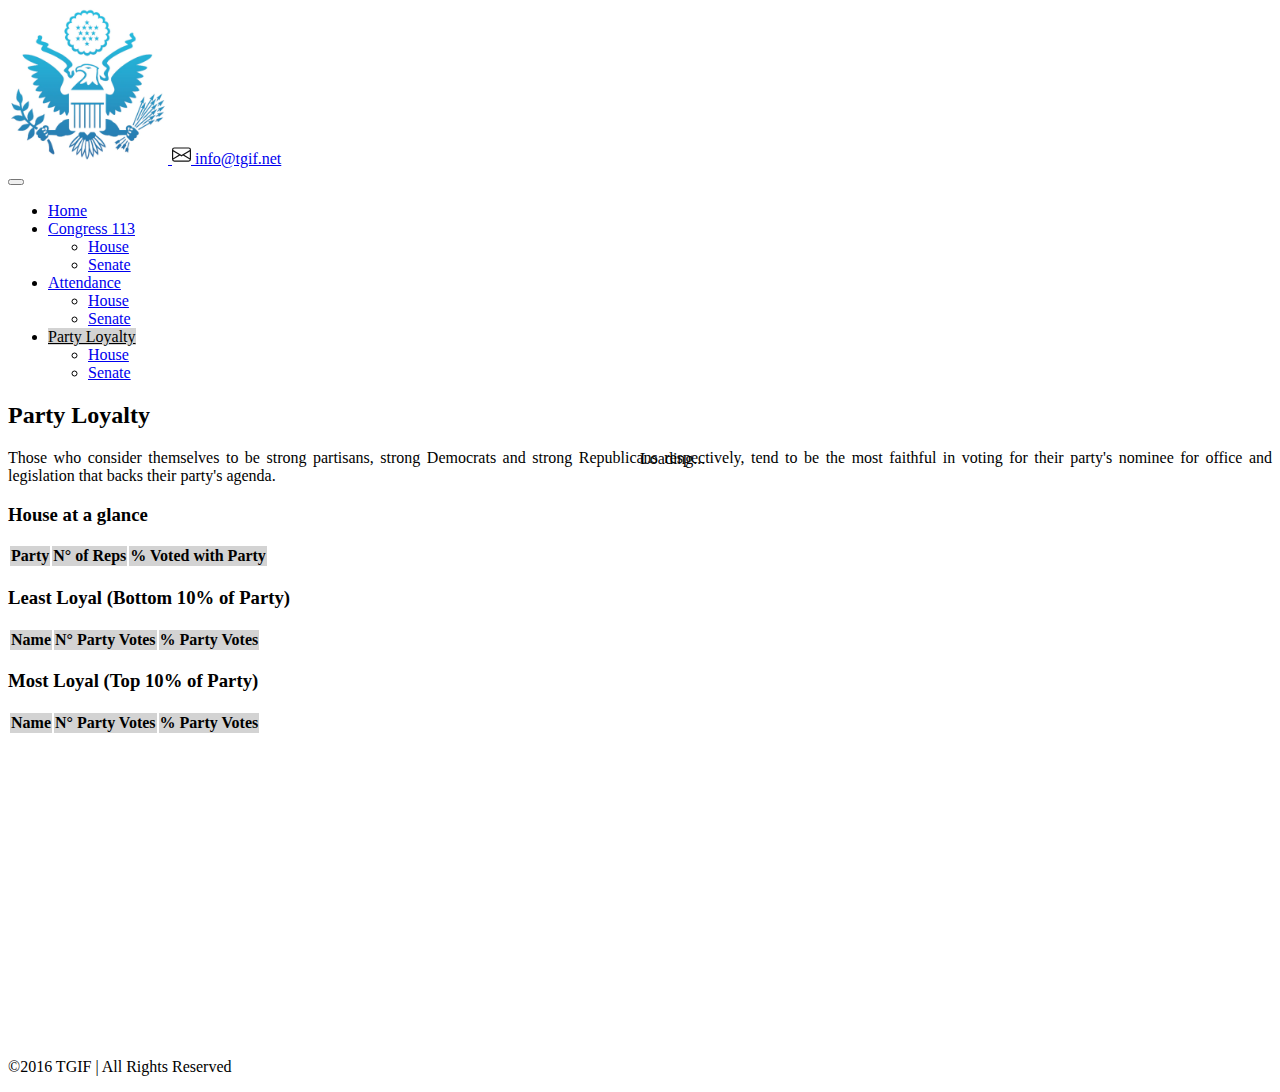
<file: pages/senatePartyLoyalty.html>
<!DOCTYPE html>
<html lang="en">
<head>
    <meta charset="UTF-8">
    <meta http-equiv="X-UA-Compatible" content="IE=edge">
    <meta name="viewport" content="width=device-width, initial-scale=1.0">
    <link href="https://cdn.jsdelivr.net/npm/bootstrap@5.0.2/dist/css/bootstrap.min.css" rel="stylesheet" integrity="sha384-EVSTQN3/azprG1Anm3QDgpJLIm9Nao0Yz1ztcQTwFspd3yD65VohhpuuCOmLASjC" crossorigin="anonymous">
    <link rel="stylesheet" href="../styles/custom.css">
    <link rel="icon" href="../assets/icons8-dark-souls-iii-64.png">
    <title>TGIF | Senate Party Loyalty</title>
</head>
<body>
    <div>
      <div id="loader" class="spinner-grow text-info" role="status">
        <span class="visually-hidden">Loading...</span>
      </div>
    </div>
    <header>
        <div class=" px-4 py-3 container-fluid d-flex justify-content-between align-items-center">
            <a href="#">
                <img src="../assets/logo gitf.png" alt="">
            </a>
            <a href="mailto:#"><svg xmlns="http://www.w3.org/2000/svg" width="19" height="19" fill="currentColor" class="bi bi-envelope" viewBox="0 0 16 16">
              <path d="M0 4a2 2 0 0 1 2-2h12a2 2 0 0 1 2 2v8a2 2 0 0 1-2 2H2a2 2 0 0 1-2-2V4zm2-1a1 1 0 0 0-1 1v.217l7 4.2 7-4.2V4a1 1 0 0 0-1-1H2zm13 2.383-4.758 2.855L15 11.114v-5.73zm-.034 6.878L9.271 8.82 8 9.583 6.728 8.82l-5.694 3.44A1 1 0 0 0 2 13h12a1 1 0 0 0 .966-.739zM1 11.114l4.758-2.876L1 5.383v5.73z"/>
            </svg> info@tgif.net</a>
        </div>
        <nav class="navbar navbar-expand-lg navbar-light bg-light shadow p-3 mb-5 bg-body rounded">
            <div class="container-fluid">
              <button class="navbar-toggler" type="button" data-bs-toggle="collapse" data-bs-target="#navbarSupportedContent" aria-controls="navbarSupportedContent" aria-expanded="false" aria-label="Toggle navigation">
                <span class="navbar-toggler-icon"></span>
              </button>
              <div class="collapse navbar-collapse" id="navbarSupportedContent">
                <ul class="navbar-nav me-auto mb-2 mb-lg-0">
                  <li class="nav-item ">
                    <a class="nav-link  text-primary fw-bold " aria-current="page" href="../index.html">Home</a>
                  </li>
                  <li class="nav-item dropdown">
                    <a class="nav-link dropdown-toggle text-primary fw-bold" href="#" id="navbarDropdown" role="button" data-bs-toggle="dropdown" aria-expanded="false">
                      Congress 113
                    </a>
                    <ul class="dropdown-menu" aria-labelledby="navbarDropdown">
                      <li><a class="dropdown-item fw-bold" href="../pages/house.html">House</a></li>
                      <li><a class="dropdown-item fw-bold" href="../pages/senate.html">Senate</a></li>
                    </ul>
                  </li>
                  <li class="nav-item dropdown">
                    <a class="nav-link  dropdown-toggle text-primary fw-bold" href="#" id="navbarDropdown" role="button" data-bs-toggle="dropdown" aria-expanded="false">
                      Attendance
                    </a>
                    <ul class="dropdown-menu" aria-labelledby="navbarDropdown">
                      <li><a class="dropdown-item fw-bold" href="../pages/houseAttendance.html">House</a></li>
                      <li><a class="dropdown-item fw-bold" href="../pages/senateAttendance.html">Senate</a></li>
                    </ul>
                  </li>
                  <li class="nav-item dropdown">
                    <a class="nav-link active dropdown-toggle text-primary fw-bold" href="#" id="navbarDropdown" role="button" data-bs-toggle="dropdown" aria-expanded="false">
                      Party Loyalty
                    </a>
                    <ul class="dropdown-menu" aria-labelledby="navbarDropdown">
                      <li><a class="dropdown-item fw-bold" href="../pages/housePartyLoyalty.html">House</a></li>
                      <li><a class="dropdown-item fw-bold" href="#">Senate</a></li>
                    </ul>
                  </li>
                </ul>
              </div>
            </div>
          </nav>
    </header>
    <main class="p-5">
        <div class="container-fluid">
            <div class="row">
                <div class="col-12 col-lg-7">
                    <h2>Party Loyalty</h2>
                    <p class="text-justify">Those who consider themselves to be strong partisans, strong Democrats and strong Republicans respectively, tend to be the most faithful in voting for their party's nominee for office and legislation that backs their party's agenda.</p>
                </div>
                <div class="col-12 col-lg-5 ps-lg-5">
                    <h3>House at a glance</h3>
                    <table class="table table-bordered table-striped  table-hover text-center">
                        <thead>
                            <tr>
                             <th>Party</th>
                             <th>N° of Reps</th>
                             <th>% Voted with Party</th>
                        </thead>
                        <tbody id="GlanceParty">
                        </tbody>
                    </table>
                </div>
            </div>
            <div class="row">
                <div class="col-12 col-lg-5 ps-lg-5">
                    <h3>Least Loyal (Bottom 10% of Party)</h3>
                    <table class="table table-bordered table-striped table-hover text-center">
                        <thead>
                            <tr>
                                <th>Name</th>
                                <th>N° Party Votes</th>
                                <th>% Party Votes</th>
                            </tr>
                        </thead>
                        <tbody id="leastLoyalTable"></tbody>
                    </table>
                </div>
                <div class="col-12 col-lg-5 ps-lg-5">
                    <h3>Most Loyal (Top 10% of Party)</h3>
                    <table class="table table-bordered table-striped table-hover  text-center">
                        <thead>
                            <tr>
                                <th>Name</th>
                                <th>N° Party Votes</th>
                                <th>% Party Votes</th>
                            </tr>
                        </thead>
                        <tbody id="mostLoyalTable"></tbody>
                    </table>
                </div>
            </div>
        </div>
    </main>
    <footer>
        <span class="d-flex justify-content-center border border-top-2 border border-secondary">
            <p class="pt-2">&copy;2016 TGIF | All Rights Reserved</p>
        </span>
    </footer>
    <script src="../scripts/main.js"></script>
    <script src="https://cdn.jsdelivr.net/npm/bootstrap@5.0.2/dist/js/bootstrap.bundle.min.js" integrity="sha384-MrcW6ZMFYlzcLA8Nl+NtUVF0sA7MsXsP1UyJoMp4YLEuNSfAP+JcXn/tWtIaxVXM" crossorigin="anonymous"></script>
</body>
</html>
</file>
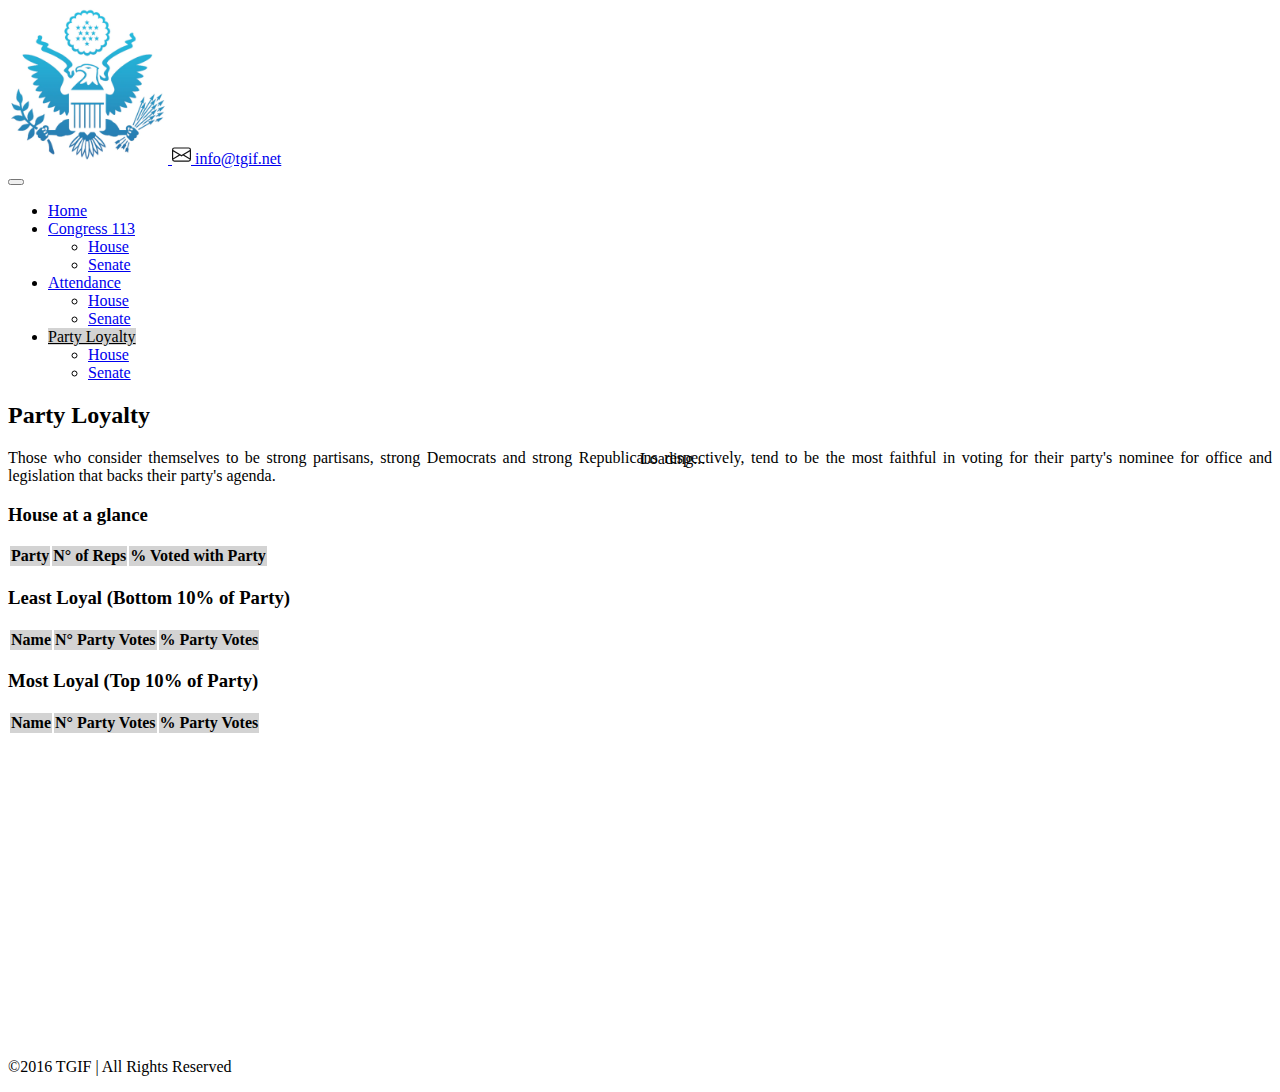
<file: GITF/pages/housePartyLoyalty.html>
<!DOCTYPE html>
<html lang="en">
<head>
    <meta charset="UTF-8">
    <meta http-equiv="X-UA-Compatible" content="IE=edge">
    <meta name="viewport" content="width=device-width, initial-scale=1.0">
    <link href="https://cdn.jsdelivr.net/npm/bootstrap@5.0.2/dist/css/bootstrap.min.css" rel="stylesheet" integrity="sha384-EVSTQN3/azprG1Anm3QDgpJLIm9Nao0Yz1ztcQTwFspd3yD65VohhpuuCOmLASjC" crossorigin="anonymous">
    <link rel="stylesheet" href="../styles/custom.css">
    <link rel="icon" href="../assets/icons8-dark-souls-iii-64.png">
    <title>TGIF | House Party Loyalty</title>
</head>
<body>
    <div>
      <div id="loader" class="spinner-grow text-info" role="status">
        <span class="visually-hidden">Loading...</span>
      </div>
    </div>
    <header>
        <div class=" px-4 py-3 container-fluid d-flex justify-content-between align-items-center">
            <a href="#">
                <img src="../assets/logo gitf.png" alt="">
            </a>
            <a href="mailto:#"><svg xmlns="http://www.w3.org/2000/svg" width="19" height="19" fill="currentColor" class="bi bi-envelope" viewBox="0 0 16 16">
              <path d="M0 4a2 2 0 0 1 2-2h12a2 2 0 0 1 2 2v8a2 2 0 0 1-2 2H2a2 2 0 0 1-2-2V4zm2-1a1 1 0 0 0-1 1v.217l7 4.2 7-4.2V4a1 1 0 0 0-1-1H2zm13 2.383-4.758 2.855L15 11.114v-5.73zm-.034 6.878L9.271 8.82 8 9.583 6.728 8.82l-5.694 3.44A1 1 0 0 0 2 13h12a1 1 0 0 0 .966-.739zM1 11.114l4.758-2.876L1 5.383v5.73z"/>
            </svg> info@tgif.net</a>
        </div>
        <nav class="navbar navbar-expand-lg navbar-light bg-light shadow p-3 mb-5 bg-body rounded">
            <div class="container-fluid">
              <button class="navbar-toggler" type="button" data-bs-toggle="collapse" data-bs-target="#navbarSupportedContent" aria-controls="navbarSupportedContent" aria-expanded="false" aria-label="Toggle navigation">
                <span class="navbar-toggler-icon"></span>
              </button>
              <div class="collapse navbar-collapse" id="navbarSupportedContent">
                <ul class="navbar-nav me-auto mb-2 mb-lg-0">
                  <li class="nav-item ">
                    <a class="nav-link text-primary fw-bold" aria-current="page" href="../index.html">Home</a>
                  </li>
                  <li class="nav-item dropdown">
                    <a class="nav-link dropdown-toggle text-primary fw-bold" href="#" id="navbarDropdown" role="button" data-bs-toggle="dropdown" aria-expanded="false">
                      Congress 113
                    </a>
                    <ul class="dropdown-menu" aria-labelledby="navbarDropdown">
                      <li><a class="dropdown-item fw-bold" href="../pages/house.html">House</a></li>
                      <li><a class="dropdown-item fw-bold" href="../pages/senate.html">Senate</a></li>
                    </ul>
                  </li>
                  <li class="nav-item dropdown">
                    <a class="nav-link  dropdown-toggle text-primary fw-bold" href="#" id="navbarDropdown" role="button" data-bs-toggle="dropdown" aria-expanded="false">
                      Attendance
                    </a>
                    <ul class="dropdown-menu" aria-labelledby="navbarDropdown">
                      <li><a class="dropdown-item fw-bold" href="../pages/houseAttendance.html">House</a></li>
                      <li><a class="dropdown-item fw-bold" href="../pages/senateAttendance.html">Senate</a></li>
                    </ul>
                  </li>
                  <li class="nav-item dropdown">
                    <a class="nav-link active dropdown-toggle text-primary fw-bold" href="#" id="navbarDropdown" role="button" data-bs-toggle="dropdown" aria-expanded="false">
                      Party Loyalty
                    </a>
                    <ul class="dropdown-menu" aria-labelledby="navbarDropdown">
                      <li><a class="dropdown-item fw-bold" href="#">House</a></li>
                      <li><a class="dropdown-item fw-bold" href="../pages/senatePartyLoyalty.html">Senate</a></li>
                    </ul>
                  </li>
                </ul>
              </div>
            </div>
          </nav>
    </header>
    <main class="p-5">
        <div class="container-fluid">
            <div class="row">
                <div class="col-12 col-lg-7">
                    <h2>Party Loyalty</h2>
                    <p class="text-justify">Those who consider themselves to be strong partisans, strong Democrats and strong Republicans respectively, tend to be the most faithful in voting for their party's nominee for office and legislation that backs their party's agenda.</p>
                </div>
                <div class="col-12 col-lg-5 ps-lg-5">
                    <h3>House at a glance</h3>
                    <table class="table table-bordered table-striped table-hover  text-center">
                        <thead>
                            <tr>
                             <th>Party</th>
                             <th>N° of Reps</th>
                             <th>% Voted with Party</th>
                        </thead>
                        <tbody id="GlanceParty">
                        </tbody>
                    </table>
                </div>
            </div>
            <div class="pt-4 row">
                <div class="col-12 col-lg-6 ps-lg-6">
                    <h3>Least Loyal (Bottom 10% of Party)</h3>
                    <table class="table table-bordered table-striped table-hover  text-center">
                        <thead>
                            <tr>
                                <th>Name</th>
                                <th>N° Party Votes</th>
                                <th>% Party Votes</th>
                            </tr>
                        </thead>
                        <tbody id="leastLoyalTable"></tbody>
                    </table>
                </div>
                <div class="col-12 col-lg-6 ps-lg-6">
                    <h3>Most Loyal (Top 10% of Party)</h3>
                    <table class="table table-bordered table-striped table-hover  text-center">
                        <thead>
                            <tr>
                                <th>Name</th>
                                <th>N° Party Votes</th>
                                <th>% Party Votes</th>
                            </tr>
                        </thead>
                        <tbody id="mostLoyalTable"></tbody>
                    </table>
                </div>
            </div>
        </div>
    </main>
    <footer>
        <span class="d-flex justify-content-center border border-top-2 border border-secondary">
            <p class="pt-2">&copy;2016 TGIF | All Rights Reserved</p>
        </span>
    </footer>
    <script src="../scripts/main.js"></script>
    <script src="https://cdn.jsdelivr.net/npm/bootstrap@5.0.2/dist/js/bootstrap.bundle.min.js" integrity="sha384-MrcW6ZMFYlzcLA8Nl+NtUVF0sA7MsXsP1UyJoMp4YLEuNSfAP+JcXn/tWtIaxVXM" crossorigin="anonymous"></script>
</body>
</html>
</file>
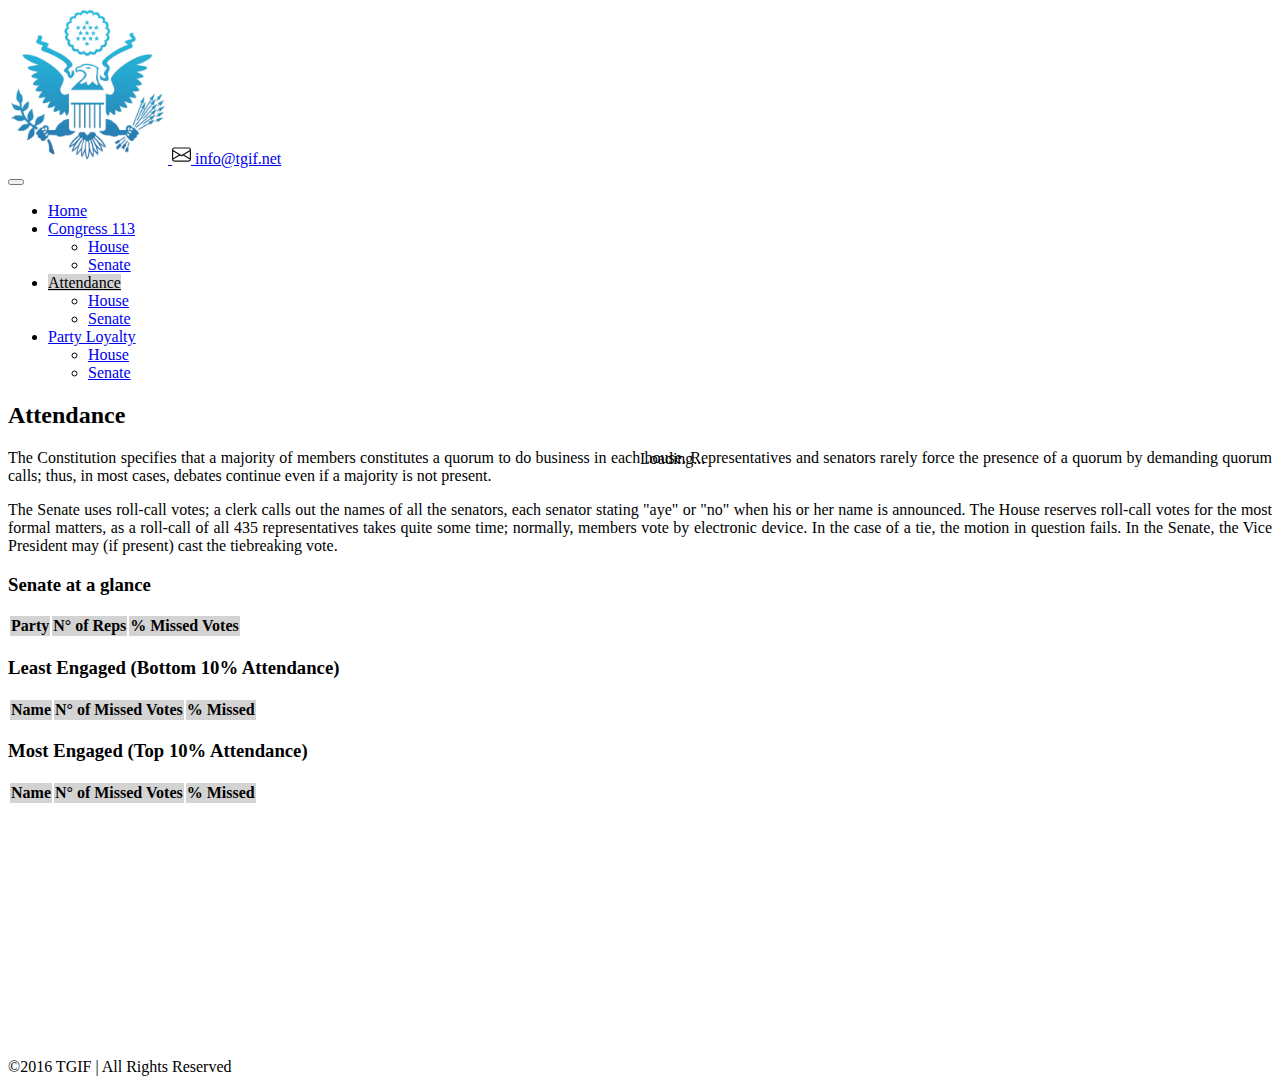
<file: GITF/pages/senateAttendance.html>
<!DOCTYPE html>
<html lang="en">
<head>
    <meta charset="UTF-8">
    <meta http-equiv="X-UA-Compatible" content="IE=edge">
    <meta name="viewport" content="width=device-width, initial-scale=1.0">
    <link href="https://cdn.jsdelivr.net/npm/bootstrap@5.0.2/dist/css/bootstrap.min.css" rel="stylesheet" integrity="sha384-EVSTQN3/azprG1Anm3QDgpJLIm9Nao0Yz1ztcQTwFspd3yD65VohhpuuCOmLASjC" crossorigin="anonymous">
    <link rel="stylesheet" href="../styles/custom.css">
    <link rel="icon" href="../assets/icons8-dark-souls-iii-64.png">
    <title>TGIF | Senate Attendance</title>
</head>
<body>
    <div>
      <div id="loader" class="spinner-grow text-info" role="status">
        <span class="visually-hidden">Loading...</span>
      </div>
    </div>
    <header>
        <div class=" px-4 py-3 container-fluid d-flex justify-content-between align-items-center">
            <a href="#">
                <img src="../assets/logo gitf.png" alt="">
            </a>
            <a href="mailto:#"><svg xmlns="http://www.w3.org/2000/svg" width="19" height="19" fill="currentColor" class="bi bi-envelope" viewBox="0 0 16 16">
              <path d="M0 4a2 2 0 0 1 2-2h12a2 2 0 0 1 2 2v8a2 2 0 0 1-2 2H2a2 2 0 0 1-2-2V4zm2-1a1 1 0 0 0-1 1v.217l7 4.2 7-4.2V4a1 1 0 0 0-1-1H2zm13 2.383-4.758 2.855L15 11.114v-5.73zm-.034 6.878L9.271 8.82 8 9.583 6.728 8.82l-5.694 3.44A1 1 0 0 0 2 13h12a1 1 0 0 0 .966-.739zM1 11.114l4.758-2.876L1 5.383v5.73z"/>
            </svg> info@tgif.net</a>
        </div>
        <nav class="navbar navbar-expand-lg navbar-light bg-light shadow p-3 mb-5 bg-body rounded">
            <div class="container-fluid">
              <button class="navbar-toggler" type="button" data-bs-toggle="collapse" data-bs-target="#navbarSupportedContent" aria-controls="navbarSupportedContent" aria-expanded="false" aria-label="Toggle navigation">
                <span class="navbar-toggler-icon"></span>
              </button>
              <div class="collapse navbar-collapse" id="navbarSupportedContent">
                <ul class="navbar-nav me-auto mb-2 mb-lg-0">
                  <li class="nav-item ">
                    <a class="nav-link text-primary fw-bold" aria-current="page" href="../index.html">Home</a>
                  </li>
                  <li class="nav-item dropdown">
                    <a class="nav-link dropdown-toggle text-primary fw-bold" href="#" id="navbarDropdown" role="button" data-bs-toggle="dropdown" aria-expanded="false">
                      Congress 113
                    </a>
                    <ul class="dropdown-menu" aria-labelledby="navbarDropdown">
                      <li><a class="dropdown-item fw-bold" href="../pages/house.html">House</a></li>
                      <li><a class="dropdown-item fw-bold" href="../pages/senate.html">Senate</a></li>
                    </ul>
                  </li>
                  <li class="nav-item dropdown">
                    <a class="nav-link active dropdown-toggle text-primary fw-bold" href="#" id="navbarDropdown" role="button" data-bs-toggle="dropdown" aria-expanded="false">
                      Attendance
                    </a>
                    <ul class="dropdown-menu" aria-labelledby="navbarDropdown">
                      <li><a class="dropdown-item fw-bold" href="../pages/houseAttendance.html">House</a></li>
                      <li><a class="dropdown-item fw-bold" href="#">Senate</a></li>
                    </ul>
                  </li>
                  <li class="nav-item dropdown">
                    <a class="nav-link dropdown-toggle text-primary fw-bold" href="#" id="navbarDropdown" role="button" data-bs-toggle="dropdown" aria-expanded="false">
                      Party Loyalty
                    </a>
                    <ul class="dropdown-menu" aria-labelledby="navbarDropdown">
                      <li><a class="dropdown-item fw-bold" href="../pages/housePartyLoyalty.html">House</a></li>
                      <li><a class="dropdown-item fw-bold" href="../pages/senatePartyLoyalty.html">Senate</a></li>
                    </ul>
                  </li>
                </ul>
              </div>
            </div>
          </nav>
    </header>
    <main class="p-5">
        <div class="container-fluid">
            <div class="row">
                <div class="col-12 col-lg-7">
                    <h2>Attendance</h2>
                    <p class="text-justify">The Constitution specifies that a majority of members constitutes a quorum to do business in each house. Representatives and senators rarely force the presence of a quorum by demanding quorum calls; thus, in most cases, debates continue even if a majority is not present.</p>
                    <p class="text-justify">The Senate uses roll-call votes; a clerk calls out the names of all the senators, each senator stating "aye" or "no" when his or her name is announced. The House reserves roll-call votes for the most formal matters, as a roll-call of all 435 representatives takes quite some time; normally, members vote by electronic device. In the case of a tie, the motion in question fails. In the Senate, the Vice President may (if present) cast the tiebreaking vote.</p>
                </div>
                <div class="col-12 col-lg-5 ps-lg-5">
                    <h3>Senate at a glance</h3>
                    <table class="table table-bordered table-striped table-hover text-center">
                        <thead>
                            <tr>
                             <th>Party</th>
                             <th>N° of Reps</th>
                             <th>% Missed Votes</th>
                        </thead>
                        <tbody id="tableGlance">
                        </tbody>
                    </table>
                </div>
            </div>
            <div class="row">
                <div class="col-12 col-lg-6 ps-lg-6">
                    <h3>Least Engaged (Bottom 10% Attendance)</h3>
                    <table class="table table-bordered table-striped  table-hover text-center">
                        <thead>
                            <tr>
                                <th>Name</th>
                                <th>N° of Missed Votes</th>
                                <th>% Missed</th>
                            </tr>
                        </thead>
                        <tbody id= "TableLeast"></tbody>
                    </table>
                </div>
                <div class="col-12 col-lg-6 ps-lg-6">
                    <h3>Most Engaged (Top 10% Attendance)</h3>
                    <table class="table table-bordered table-striped table-hover text-center">
                        <thead>
                            <tr>
                                <th>Name</th>
                                <th>N° of Missed Votes</th>
                                <th>% Missed</th>
                            </tr>
                        </thead>
                        <tbody id="TableMost">

                        </tbody>
                    </table>
                </div>
            </div>
        </div>
       
    </main>
    <footer>
        <span class="d-flex justify-content-center border border-top-2 border border-secondary">
            <p class="pt-2">&copy;2016 TGIF | All Rights Reserved</p>
        </span>
    </footer>
    <script src="../scripts/main.js"></script>

    <script src="https://cdn.jsdelivr.net/npm/bootstrap@5.0.2/dist/js/bootstrap.bundle.min.js" integrity="sha384-MrcW6ZMFYlzcLA8Nl+NtUVF0sA7MsXsP1UyJoMp4YLEuNSfAP+JcXn/tWtIaxVXM" crossorigin="anonymous"></script>
</body>
</html>
</file>
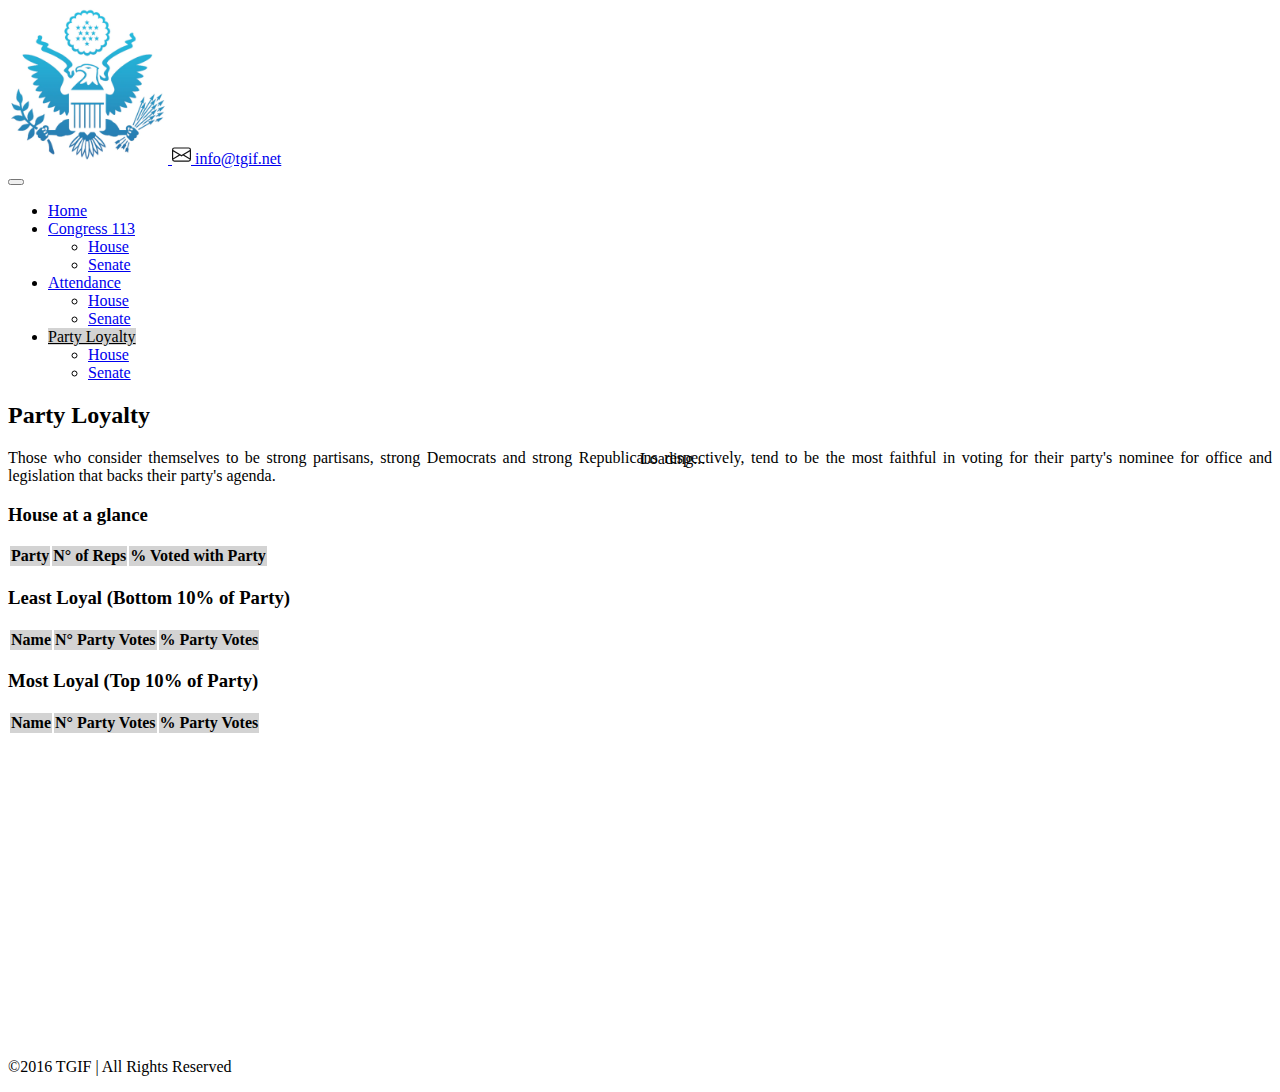
<file: GITF/pages/senatePartyLoyalty.html>
<!DOCTYPE html>
<html lang="en">
<head>
    <meta charset="UTF-8">
    <meta http-equiv="X-UA-Compatible" content="IE=edge">
    <meta name="viewport" content="width=device-width, initial-scale=1.0">
    <link href="https://cdn.jsdelivr.net/npm/bootstrap@5.0.2/dist/css/bootstrap.min.css" rel="stylesheet" integrity="sha384-EVSTQN3/azprG1Anm3QDgpJLIm9Nao0Yz1ztcQTwFspd3yD65VohhpuuCOmLASjC" crossorigin="anonymous">
    <link rel="stylesheet" href="../styles/custom.css">
    <link rel="icon" href="../assets/icons8-dark-souls-iii-64.png">
    <title>TGIF | Senate Party Loyalty</title>
</head>
<body>
    <div>
      <div id="loader" class="spinner-grow text-info" role="status">
        <span class="visually-hidden">Loading...</span>
      </div>
    </div>
    <header>
        <div class=" px-4 py-3 container-fluid d-flex justify-content-between align-items-center">
            <a href="#">
                <img src="../assets/logo gitf.png" alt="">
            </a>
            <a href="mailto:#"><svg xmlns="http://www.w3.org/2000/svg" width="19" height="19" fill="currentColor" class="bi bi-envelope" viewBox="0 0 16 16">
              <path d="M0 4a2 2 0 0 1 2-2h12a2 2 0 0 1 2 2v8a2 2 0 0 1-2 2H2a2 2 0 0 1-2-2V4zm2-1a1 1 0 0 0-1 1v.217l7 4.2 7-4.2V4a1 1 0 0 0-1-1H2zm13 2.383-4.758 2.855L15 11.114v-5.73zm-.034 6.878L9.271 8.82 8 9.583 6.728 8.82l-5.694 3.44A1 1 0 0 0 2 13h12a1 1 0 0 0 .966-.739zM1 11.114l4.758-2.876L1 5.383v5.73z"/>
            </svg> info@tgif.net</a>
        </div>
        <nav class="navbar navbar-expand-lg navbar-light bg-light shadow p-3 mb-5 bg-body rounded">
            <div class="container-fluid">
              <button class="navbar-toggler" type="button" data-bs-toggle="collapse" data-bs-target="#navbarSupportedContent" aria-controls="navbarSupportedContent" aria-expanded="false" aria-label="Toggle navigation">
                <span class="navbar-toggler-icon"></span>
              </button>
              <div class="collapse navbar-collapse" id="navbarSupportedContent">
                <ul class="navbar-nav me-auto mb-2 mb-lg-0">
                  <li class="nav-item ">
                    <a class="nav-link  text-primary fw-bold " aria-current="page" href="../index.html">Home</a>
                  </li>
                  <li class="nav-item dropdown">
                    <a class="nav-link dropdown-toggle text-primary fw-bold" href="#" id="navbarDropdown" role="button" data-bs-toggle="dropdown" aria-expanded="false">
                      Congress 113
                    </a>
                    <ul class="dropdown-menu" aria-labelledby="navbarDropdown">
                      <li><a class="dropdown-item fw-bold" href="../pages/house.html">House</a></li>
                      <li><a class="dropdown-item fw-bold" href="../pages/senate.html">Senate</a></li>
                    </ul>
                  </li>
                  <li class="nav-item dropdown">
                    <a class="nav-link  dropdown-toggle text-primary fw-bold" href="#" id="navbarDropdown" role="button" data-bs-toggle="dropdown" aria-expanded="false">
                      Attendance
                    </a>
                    <ul class="dropdown-menu" aria-labelledby="navbarDropdown">
                      <li><a class="dropdown-item fw-bold" href="../pages/houseAttendance.html">House</a></li>
                      <li><a class="dropdown-item fw-bold" href="../pages/senateAttendance.html">Senate</a></li>
                    </ul>
                  </li>
                  <li class="nav-item dropdown">
                    <a class="nav-link active dropdown-toggle text-primary fw-bold" href="#" id="navbarDropdown" role="button" data-bs-toggle="dropdown" aria-expanded="false">
                      Party Loyalty
                    </a>
                    <ul class="dropdown-menu" aria-labelledby="navbarDropdown">
                      <li><a class="dropdown-item fw-bold" href="../pages/housePartyLoyalty.html">House</a></li>
                      <li><a class="dropdown-item fw-bold" href="#">Senate</a></li>
                    </ul>
                  </li>
                </ul>
              </div>
            </div>
          </nav>
    </header>
    <main class="p-5">
        <div class="container-fluid">
            <div class="row">
                <div class="col-12 col-lg-7">
                    <h2>Party Loyalty</h2>
                    <p class="text-justify">Those who consider themselves to be strong partisans, strong Democrats and strong Republicans respectively, tend to be the most faithful in voting for their party's nominee for office and legislation that backs their party's agenda.</p>
                </div>
                <div class="col-12 col-lg-5 ps-lg-5">
                    <h3>House at a glance</h3>
                    <table class="table table-bordered table-striped  table-hover text-center">
                        <thead>
                            <tr>
                             <th>Party</th>
                             <th>N° of Reps</th>
                             <th>% Voted with Party</th>
                        </thead>
                        <tbody id="GlanceParty">
                        </tbody>
                    </table>
                </div>
            </div>
            <div class="row">
                <div class="col-12 col-lg-6 ps-lg-6">
                    <h3>Least Loyal (Bottom 10% of Party)</h3>
                    <table class="table table-bordered table-striped table-hover text-center">
                        <thead>
                            <tr>
                                <th>Name</th>
                                <th>N° Party Votes</th>
                                <th>% Party Votes</th>
                            </tr>
                        </thead>
                        <tbody id="leastLoyalTable"></tbody>
                    </table>
                </div>
                <div class="col-12 col-lg-6 ps-lg-6">
                    <h3>Most Loyal (Top 10% of Party)</h3>
                    <table class="table table-bordered table-striped table-hover  text-center">
                        <thead>
                            <tr>
                                <th>Name</th>
                                <th>N° Party Votes</th>
                                <th>% Party Votes</th>
                            </tr>
                        </thead>
                        <tbody id="mostLoyalTable"></tbody>
                    </table>
                </div>
            </div>
        </div>
    </main>
    <footer>
        <span class="d-flex justify-content-center border border-top-2 border border-secondary">
            <p class="pt-2">&copy;2016 TGIF | All Rights Reserved</p>
        </span>
    </footer>
    <script src="../scripts/main.js"></script>
    <script src="https://cdn.jsdelivr.net/npm/bootstrap@5.0.2/dist/js/bootstrap.bundle.min.js" integrity="sha384-MrcW6ZMFYlzcLA8Nl+NtUVF0sA7MsXsP1UyJoMp4YLEuNSfAP+JcXn/tWtIaxVXM" crossorigin="anonymous"></script>
</body>
</html>
</file>
<file: styles/custom.css>
#loader {
    position:absolute;
    left: 50%;
    top: 50%; 
    width: 5rem;
    height: 5rem;
    z-index: 1;

}


main{
    min-height: 40rem ;
}

p {
    text-align: justify;
}
a img {
    width: 10rem;
}

 li a.active {
    background-color: #D3D3D3;
    color: black;
}
article div img {
    width: 30vw;
    
}

.bi-envelope {
    text-decoration: none;
    color: rgb(20, 20, 20);
}

.divFilter {
    width: 40%;
}

thead {
    background-color: #D3D3D3;
}
</file>
<file: GITF/styles/custom.css>
#loader {
    position:absolute;
    left: 50%;
    top: 50%; 
    width: 5rem;
    height: 5rem;
    z-index: 1;

}


main{
    min-height: 40rem ;
}

p {
    text-align: justify;
}
a img {
    width: 10rem;
}

 li a.active {
    background-color: #D3D3D3;
    color: black;
}
article div img {
    width: 30vw;
    
}

.bi-envelope {
    text-decoration: none;
    color: rgb(20, 20, 20);
}

.divFilter {
    width: 40%;
}

thead {
    background-color: #D3D3D3;
}
</file>
